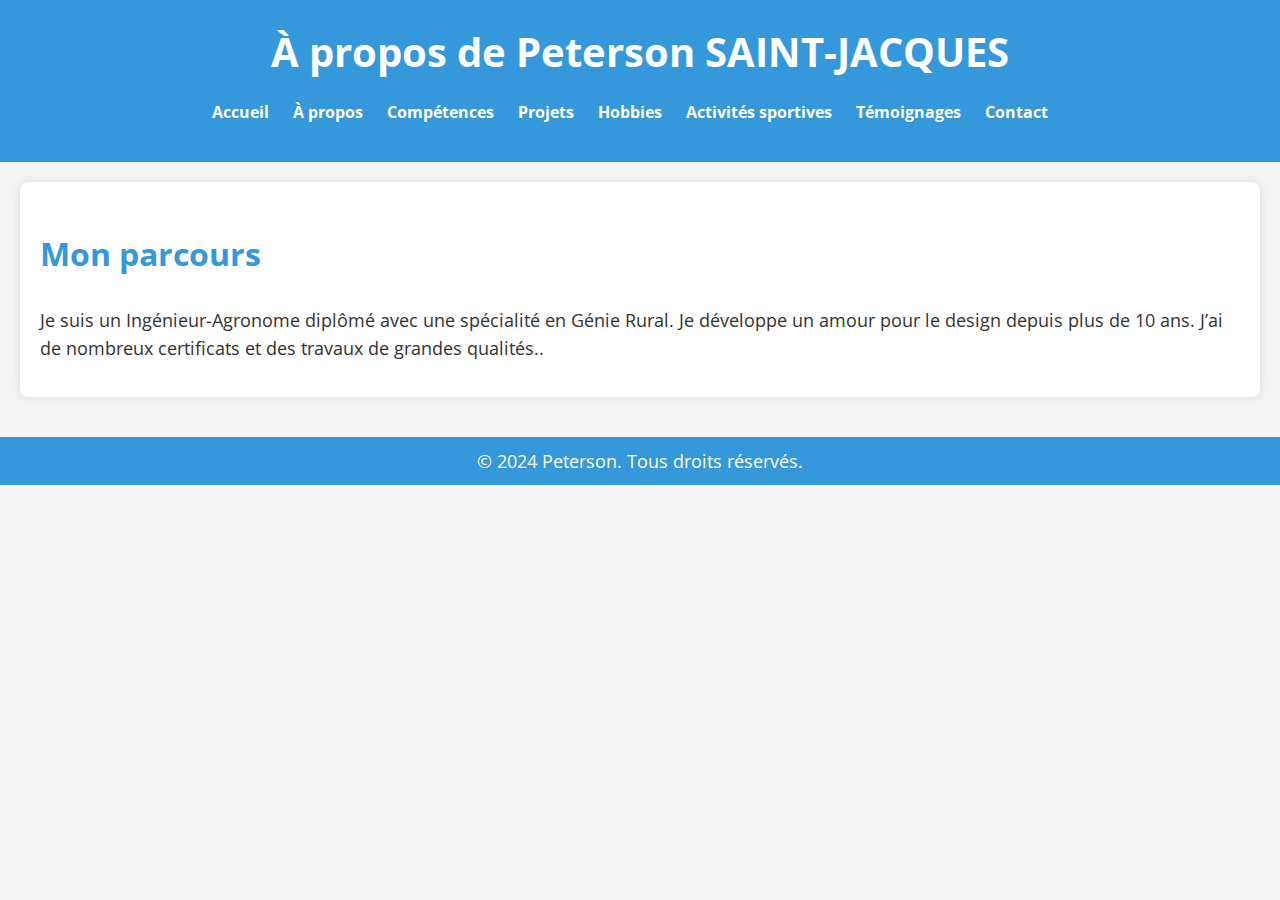
<file: about.html>
<!DOCTYPE html>
<html lang="fr">
<head>
    <meta charset="UTF-8">
    <meta name="viewport" content="width=device-width, initial-scale=1.0">
    <title>À propos - Portfolio de Peterson SAINT-JACQUES</title>
    <link rel="stylesheet" href="styles.css">
	<link href="https://fonts.googleapis.com/css2?family=Open+Sans:wght@400;700&display=swap" rel="stylesheet">
	<link rel="stylesheet" href="styles.css">
</head>
<body>
    <header>
        <h1>À propos de Peterson SAINT-JACQUES</h1>
        <nav>
            <ul>
                <li><a href="index.html">Accueil</a></li>
                <li><a href="about.html">À propos</a></li>
                <li><a href="skills.html">Compétences</a></li>
                <li><a href="projects.html">Projets</a></li>
                <li><a href="hobbies.html">Hobbies</a></li>
                <li><a href="sports.html">Activités sportives</a></li>
				<li><a href="testimonials.html">Témoignages</a></li>
                <li><a href="contact.html">Contact</a></li>
            </ul>
        </nav>
    </header>
    <main>
        <section>
            <h2>Mon parcours</h2>
            <p>Je suis un Ingénieur-Agronome diplômé avec une spécialité en Génie Rural. Je développe un amour pour le design depuis plus de 10 ans. J’ai de nombreux certificats et des travaux de grandes qualités..</p>
        </section>
    </main>
    <footer>
        <p>&copy; 2024 Peterson. Tous droits réservés.</p>
    </footer>
</body>
</html>
</file>
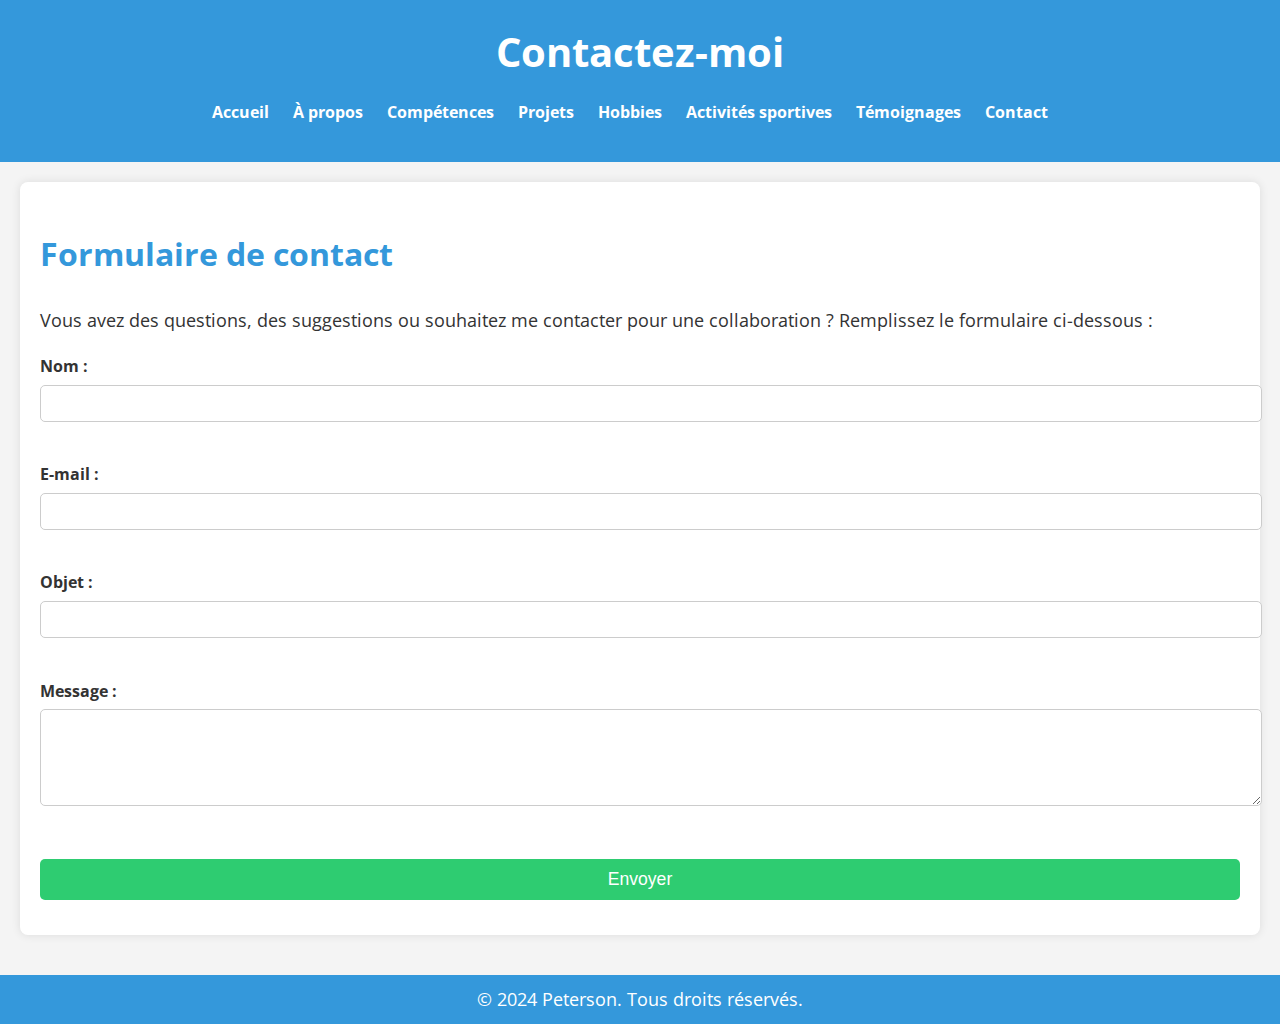
<file: contact.html>
<!DOCTYPE html>
<html lang="fr">
<head>
    <meta charset="UTF-8">
    <meta name="viewport" content="width=device-width, initial-scale=1.0">
    <title>Contact - Portfolio de Peterson SAINT-JACQUES </title>
    <link rel="stylesheet" href="styles.css">
	<link href="https://fonts.googleapis.com/css2?family=Open+Sans:wght@400;700&display=swap" rel="stylesheet">
	<link rel="stylesheet" href="styles.css">
	<script>
        function validateForm(event) {
            event.preventDefault(); 
            const name = document.getElementById('name').value;
            const email = document.getElementById('email').value;
            const subject = document.getElementById('subject').value;
            const message = document.getElementById('message').value;

            if (name === '' || email === '' || subject === '' || message === '') {
                alert('Tous les champs doivent être remplis.');
                return false;
            }

            
            const emailPattern = /^[^\s@]+@[^\s@]+\.[^\s@]+$/;
            if (!emailPattern.test(email)) {
                alert('Veuillez entrer une adresse e-mail valide.');
                return false;
            }

            
            alert('Formulaire soumis avec succès!');
            document.getElementById('contactForm').submit(); 
        }
    </script>
</head>
<body>
    <header>
        <h1>Contactez-moi</h1>
        <nav>
            <ul>
                <li><a href="index.html">Accueil</a></li>
                <li><a href="about.html">À propos</a></li>
                <li><a href="skills.html">Compétences</a></li>
                <li><a href="projects.html">Projets</a></li>
                <li><a href="hobbies.html">Hobbies</a></li>
                <li><a href="sports.html">Activités sportives</a></li>
				<li><a href="testimonials.html">Témoignages</a></li>
                <li><a href="contact.html">Contact</a></li>
             
            </ul>
        </nav>
    </header>
    <main>
        <section>
            <h2>Formulaire de contact</h2>
            <p>Vous avez des questions, des suggestions ou souhaitez me contacter pour une collaboration ? Remplissez le formulaire ci-dessous :</p>
            <form action="submit_form.php" method="post">
                <label for="name">Nom :</label><br>
                <input type="text" id="name" name="name" required><br><br>

                <label for="email">E-mail :</label><br>
                <input type="email" id="email" name="email" required><br><br>

                <label for="subject">Objet :</label><br>
                <input type="text" id="subject" name="subject" required><br><br>

                <label for="message">Message :</label><br>
                <textarea id="message" name="message" rows="5" required></textarea><br><br>

                <input type="submit" value="Envoyer">
            </form>
        </section>
    </main>
    <footer>
        <p>&copy; 2024 Peterson. Tous droits réservés.</p>
    </footer>
</body>
</html>
</file>
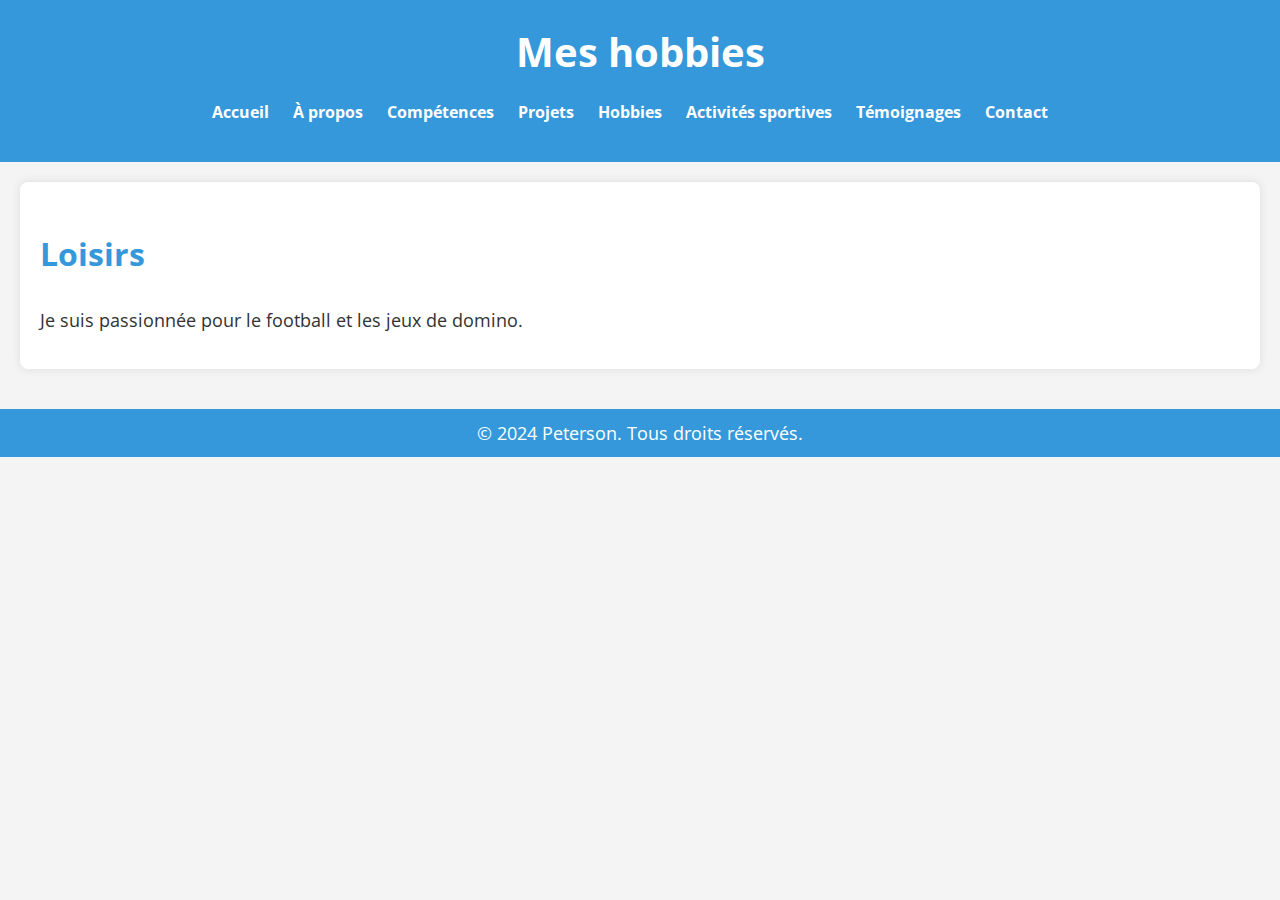
<file: hobbies.html>
<!DOCTYPE html>
<html lang="fr">
<head>
    <meta charset="UTF-8">
    <meta name="viewport" content="width=device-width, initial-scale=1.0">
    <title>Hobbies - Portfolio de Peterson SAINT-JACQUES</title>
    <link rel="stylesheet" href="styles.css">
	<link href="https://fonts.googleapis.com/css2?family=Open+Sans:wght@400;700&display=swap" rel="stylesheet">
	<link rel="stylesheet" href="styles.css">
</head>
<body>
    <header>
        <h1>Mes hobbies</h1>
        <nav>
            <ul>
                <li><a href="index.html">Accueil</a></li>
                <li><a href="about.html">À propos</a></li>
                <li><a href="skills.html">Compétences</a></li>
                <li><a href="projects.html">Projets</a></li>
                <li><a href="hobbies.html">Hobbies</a></li>
                <li><a href="sports.html">Activités sportives</a></li>
				<li><a href="testimonials.html">Témoignages</a></li>
                <li><a href="contact.html">Contact</a></li>
            </ul>
        </nav>
    </header>
    <main>
        <section>
            <h2>Loisirs</h2>
            <p>Je suis passionnée pour le football et les jeux de domino.</p>
        </section>
    </main>
    <footer>
        <p>&copy; 2024 Peterson. Tous droits réservés.</p>
    </footer>
</body>
</html>
</file>
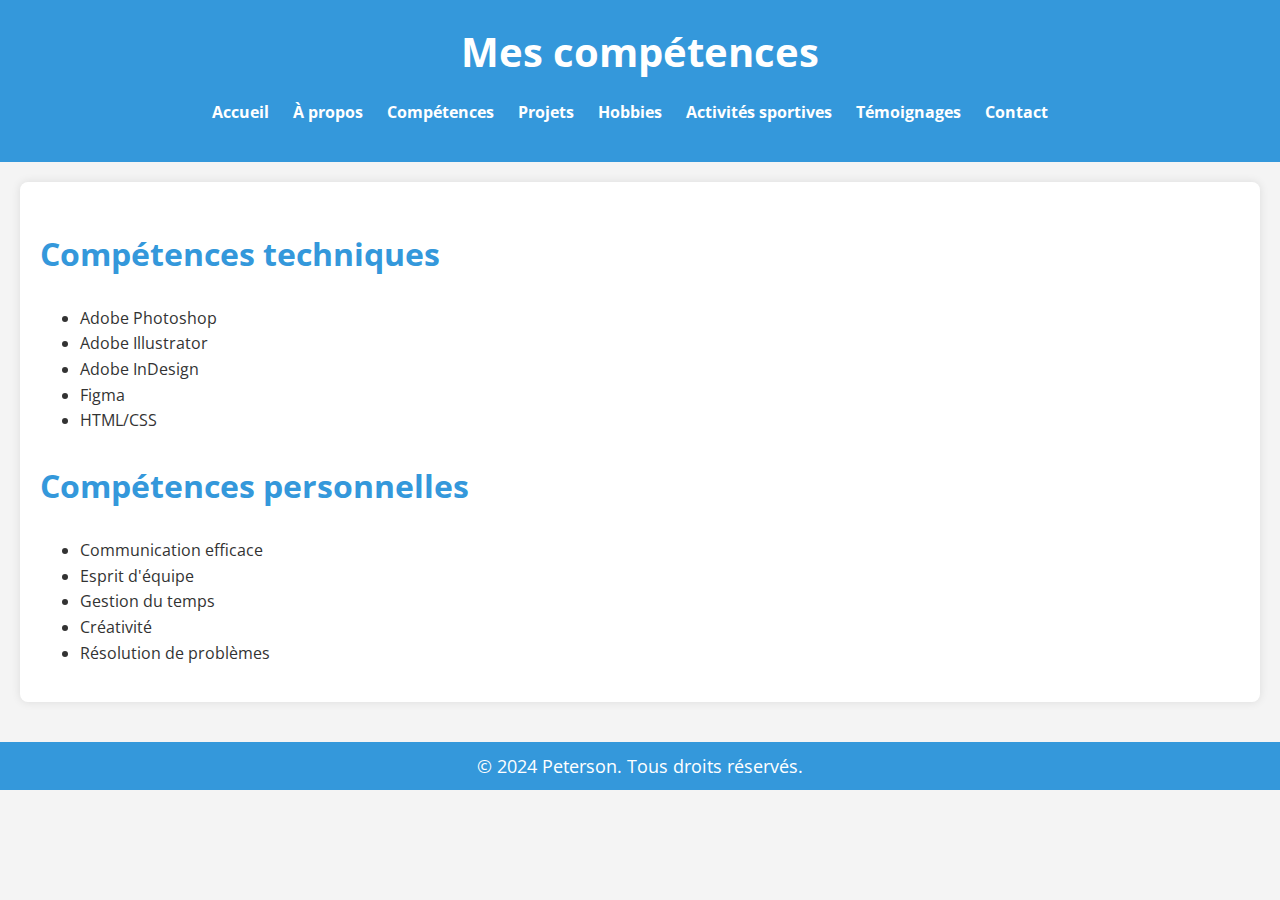
<file: skills.html>
<!DOCTYPE html>
<html lang="fr">
<head>
    <meta charset="UTF-8">
    <meta name="viewport" content="width=device-width, initial-scale=1.0">
    <title>Compétences - Portfolio de Peterson SAINT-JACQUES</title>
    <link rel="stylesheet" href="styles.css">
	<link href="https://fonts.googleapis.com/css2?family=Open+Sans:wght@400;700&display=swap" rel="stylesheet">
	<link rel="stylesheet" href="styles.css">
</head>
<body>
    <header>
        <h1>Mes compétences</h1>
        <nav>
            <ul>
                <li><a href="index.html">Accueil</a></li>
                <li><a href="about.html">À propos</a></li>
                <li><a href="skills.html">Compétences</a></li>
                <li><a href="projects.html">Projets</a></li>
                <li><a href="hobbies.html">Hobbies</a></li>
                <li><a href="sports.html">Activités sportives</a></li>
				<li><a href="testimonials.html">Témoignages</a></li>
                <li><a href="contact.html">Contact</a></li>
            </ul>
        </nav>
    </header>
    <main>
        <section>
            <h2>Compétences techniques</h2>
            <ul>
                <li>Adobe Photoshop</li>
                <li>Adobe Illustrator</li>
                <li>Adobe InDesign</li>
                <li>Figma</li>
                <li>HTML/CSS</li>
            </ul>
            <h2>Compétences personnelles</h2>
            <ul>
                <li>Communication efficace</li>
                <li>Esprit d'équipe</li>
                <li>Gestion du temps</li>
                <li>Créativité</li>
                <li>Résolution de problèmes</li>
            </ul>
        </section>
    </main>
    <footer>
        <p>&copy; 2024 Peterson. Tous droits réservés.</p>
    </footer>
</body>
</html>
</file>
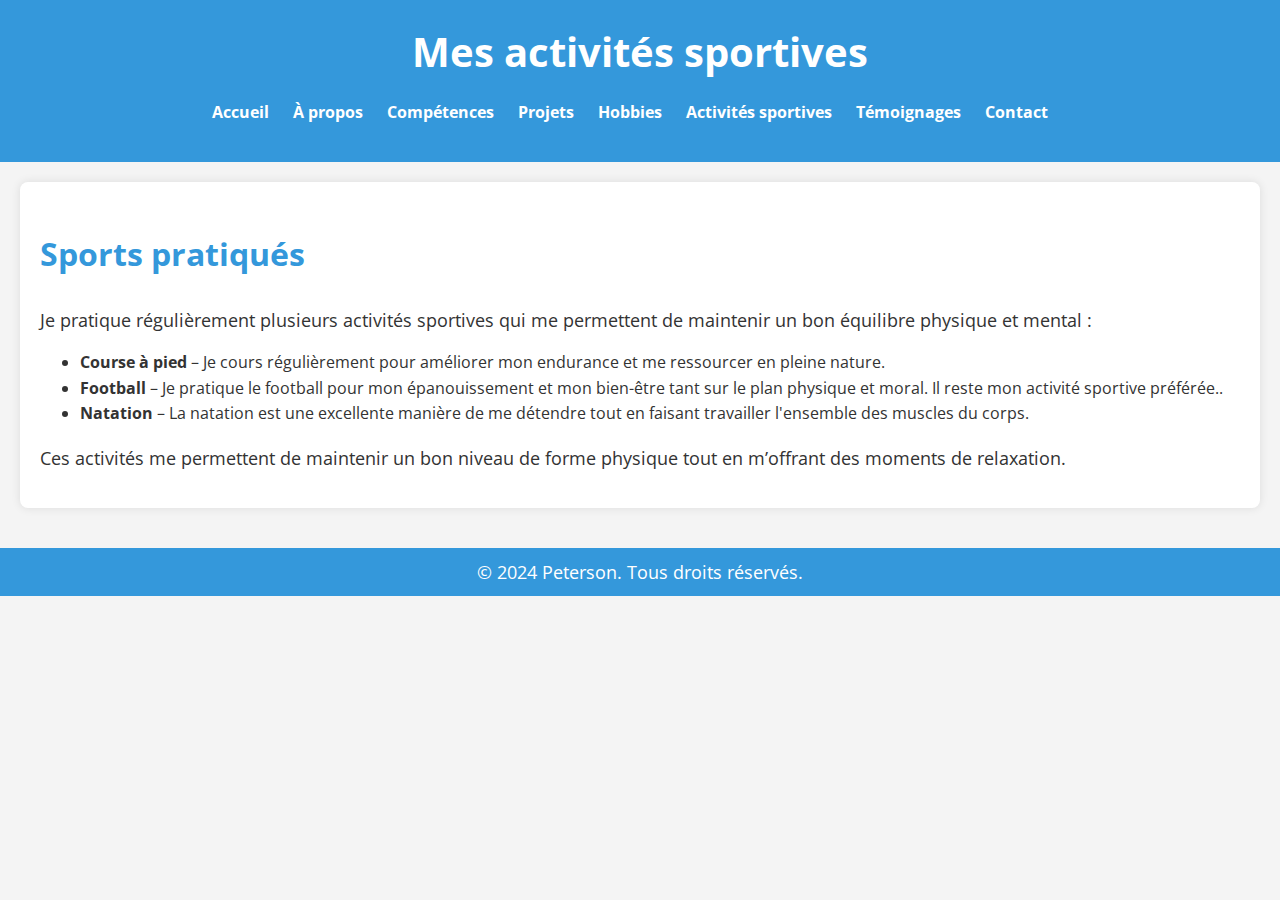
<file: sports.html>
<!DOCTYPE html>
<html lang="fr">
<head>
    <meta charset="UTF-8">
    <meta name="viewport" content="width=device-width, initial-scale=1.0">
    <title>Activités sportives - Portfolio de Peterson SAINT-JACQUES</title>
    <link rel="stylesheet" href="styles.css">
	<link href="https://fonts.googleapis.com/css2?family=Open+Sans:wght@400;700&display=swap" rel="stylesheet">
	<link rel="stylesheet" href="styles.css">
</head>
<body>
    <header>
        <h1>Mes activités sportives</h1>
        <nav>
            <ul>
                <li><a href="index.html">Accueil</a></li>
                <li><a href="about.html">À propos</a></li>
                <li><a href="skills.html">Compétences</a></li>
                <li><a href="projects.html">Projets</a></li>
                <li><a href="hobbies.html">Hobbies</a></li>
                <li><a href="sports.html">Activités sportives</a></li>
				<li><a href="testimonials.html">Témoignages</a></li>
                <li><a href="contact.html">Contact</a></li>
            </ul>
        </nav>
    </header>
    <main>
        <section>
            <h2>Sports pratiqués</h2>
            <p>Je pratique régulièrement plusieurs activités sportives qui me permettent de maintenir un bon équilibre physique et mental :</p>
            <ul>
                <li><strong>Course à pied</strong> – Je cours régulièrement pour améliorer mon endurance et me ressourcer en pleine nature.</li>
                <li><strong>Football</strong> – Je pratique le football pour mon épanouissement et mon bien-être tant sur le plan physique et moral. Il reste mon activité sportive préférée..</li>
                <li><strong>Natation</strong> – La natation est une excellente manière de me détendre tout en faisant travailler l'ensemble des muscles du corps.</li>
            </ul>
            <p>Ces activités me permettent de maintenir un bon niveau de forme physique tout en m’offrant des moments de relaxation.</p>
        </section>
    </main>
    <footer>
        <p>&copy; 2024 Peterson. Tous droits réservés.</p>
    </footer>
</body>
</html>
</file>
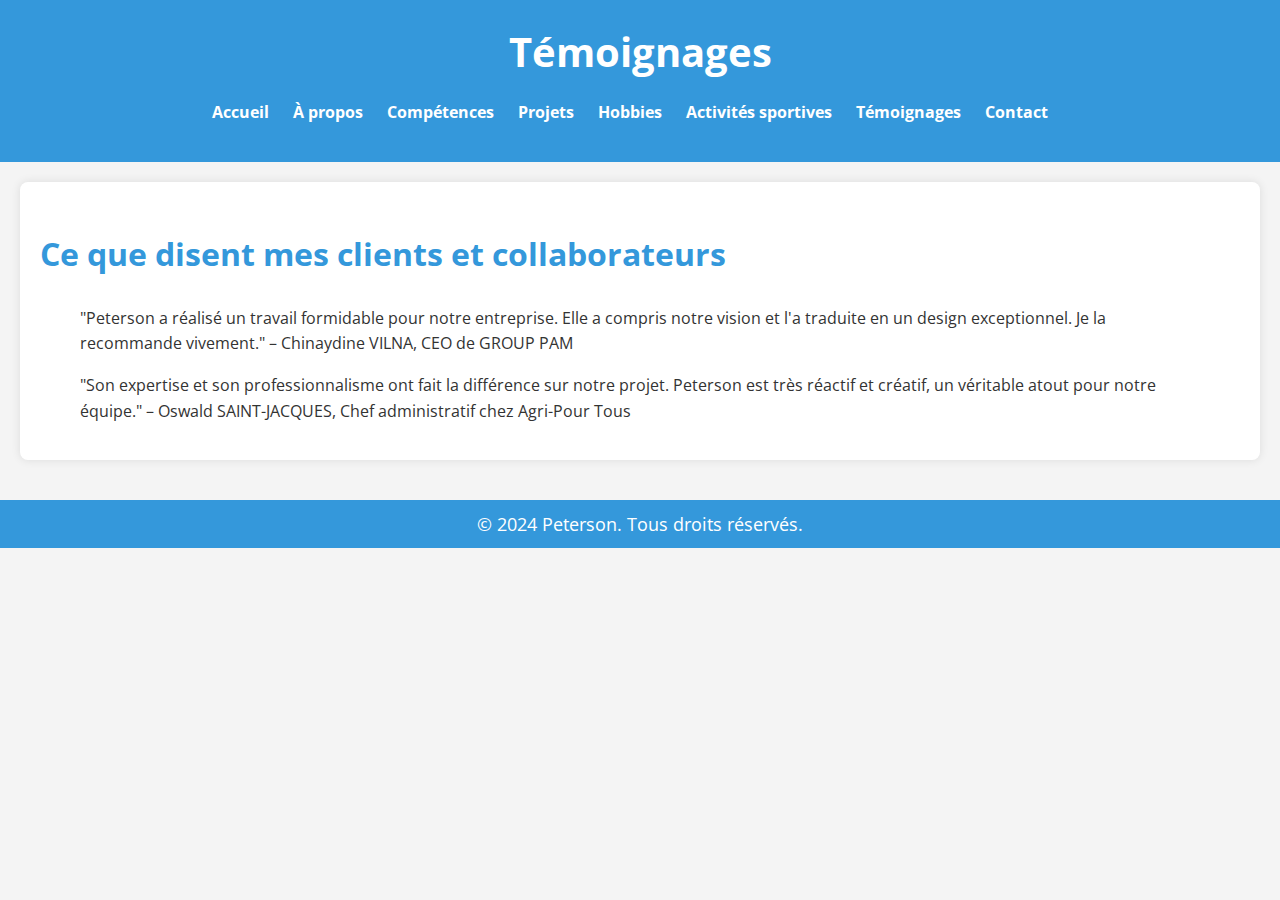
<file: testimonials.html>
<!DOCTYPE html>
<html lang="fr">
<head>
    <meta charset="UTF-8">
    <meta name="viewport" content="width=device-width, initial-scale=1.0">
    <title>Témoignages - Portfolio de Peterson SAINT-JACQUES</title>
    <link rel="stylesheet" href="styles.css">
	<link href="https://fonts.googleapis.com/css2?family=Open+Sans:wght@400;700&display=swap" rel="stylesheet">
	<link rel="stylesheet" href="styles.css">
</head>
<body>
    <header>
        <h1>Témoignages</h1>
        <nav>
            <ul>
                <li><a href="index.html">Accueil</a></li>
                <li><a href="about.html">À propos</a></li>
                <li><a href="skills.html">Compétences</a></li>
                <li><a href="projects.html">Projets</a></li>
                <li><a href="hobbies.html">Hobbies</a></li>
                <li><a href="sports.html">Activités sportives</a></li>
				<li><a href="testimonials.html">Témoignages</a></li>
                <li><a href="contact.html">Contact</a></li>
                
            </ul>
        </nav>
    </header>
    <main>
        <section>
            <h2>Ce que disent mes clients et collaborateurs</h2>
            <article>
                <blockquote>
                    "Peterson a réalisé un travail formidable pour notre entreprise. Elle a compris notre vision et l'a traduite en un design exceptionnel. Je la recommande vivement." – Chinaydine VILNA, CEO de GROUP PAM
                </blockquote>
            </article>
            <article>
                <blockquote>
                    "Son expertise et son professionnalisme ont fait la différence sur notre projet. Peterson est très réactif et créatif, un véritable atout pour notre équipe." – Oswald SAINT-JACQUES, Chef administratif chez Agri-Pour Tous
                </blockquote>
            </article>
        </section>
    </main>
    <footer>
        <p>&copy; 2024 Peterson. Tous droits réservés.</p>
    </footer>
</body>
</html>
</file>
<file: styles.css>
:root {
    --primary-color: #3498db;
    --secondary-color: #2ecc71; 
    --background-color: #f4f4f4; 
    --text-color: #333; 
    --link-color: #2980b9;
    --hover-color: #1abc9c;
}


body {
    font-family: 'Open Sans', sans-serif; 
    background-color: var(--background-color);
    color: var(--text-color);
    margin: 0;
    padding: 0;
    line-height: 1.6;
}


header {
    background-color: var(--primary-color);
    color: #fff;
    padding: 20px 0;
    text-align: center;
}

header h1 {
    margin: 0;
    font-size: 2.5rem;
}

nav ul {
    list-style-type: none;
    padding: 0;
}

nav ul li {
    display: inline;
    margin-right: 20px;
}

nav ul li a {
    color: #fff;
    text-decoration: none;
    font-weight: bold;
}

nav ul li a:hover {
    color: var(--hover-color);
}


main {
    padding: 20px;
}

h2 {
    color: var(--primary-color);
    font-size: 2rem;
}

p {
    font-size: 1.1rem;
    margin-bottom: 15px;
}


section {
    background-color: #fff;
    padding: 20px;
    margin-bottom: 20px;
    border-radius: 8px;
    box-shadow: 0 0 10px rgba(0, 0, 0, 0.1);
}


form {
    margin-top: 20px;
}

form label {
    font-weight: bold;
    color: var(--text-color);
}

form input, form textarea {
    width: 100%;
    padding: 10px;
    margin-top: 5px;
    margin-bottom: 15px;
    border: 1px solid #ccc;
    border-radius: 5px;
}

form input[type="submit"] {
    background-color: var(--secondary-color);
    color: #fff;
    border: none;
    padding: 10px 20px;
    cursor: pointer;
    font-size: 1.1rem;
}

form input[type="submit"]:hover {
    background-color: var(--hover-color);
}

footer {
    background-color: var(--primary-color);
    color: #fff;
    text-align: center;
    padding: 10px 0;
    position: relative;
    bottom: 0;
    width: 100%;
}

footer p {
    margin: 0;
}


a {
    color: var(--link-color);
    text-decoration: none;
}

a:hover {
    color: var(--hover-color);
}
</file>
